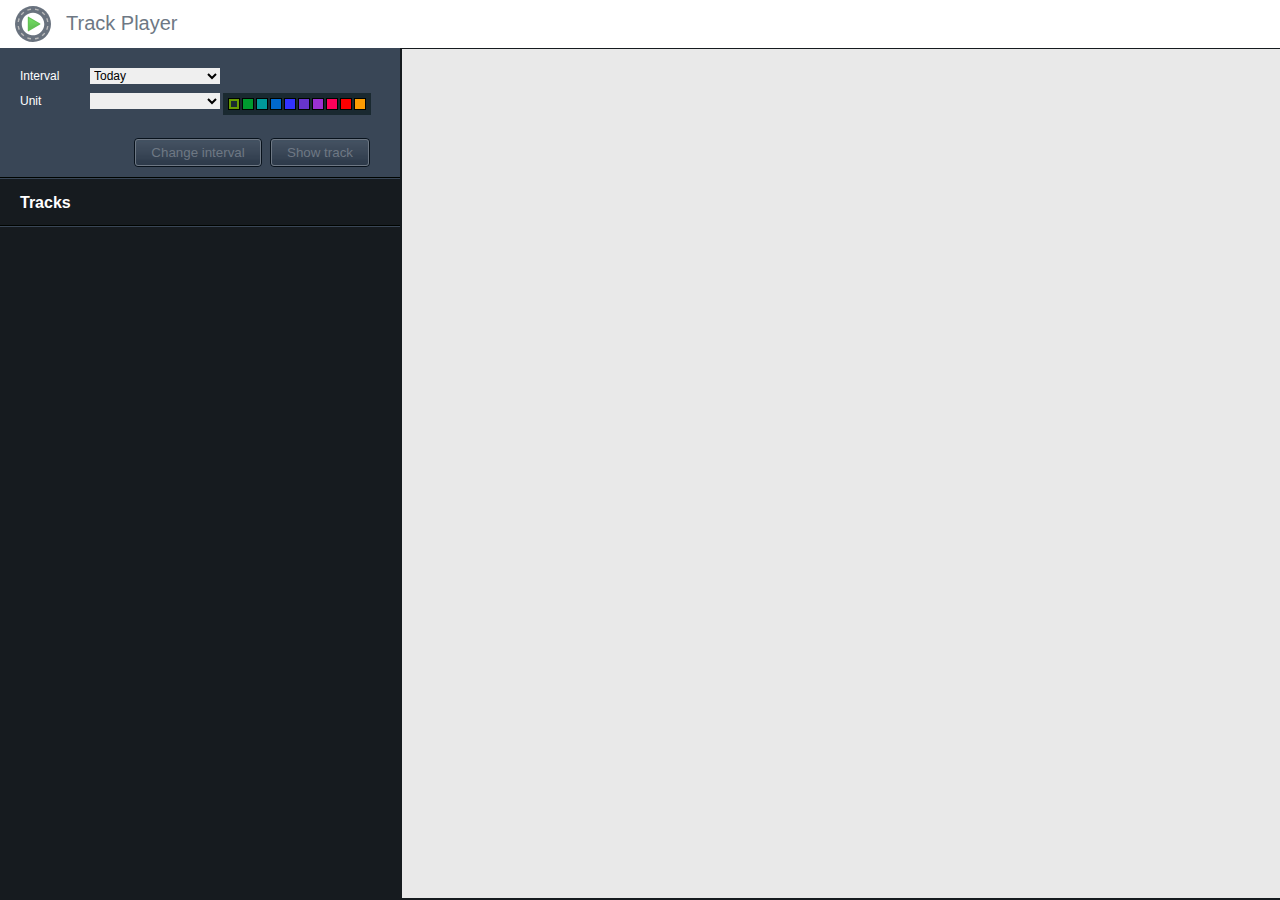
<file: index.html>
<!DOCTYPE html>
<html>
<head>
	<title></title>
	<meta http-equiv="Content-Type" content="text/html; charset=UTF-8"/>

	<link rel="shortcut icon" href="img/favicon.png" type="image/x-icon">

	<link rel="stylesheet" type="text/css" href="css/jquery-ui-1.10.0.custom.min.css"/>
	<link rel="stylesheet" type="text/css" href="css/jquery-ui-timepicker-addon.css"/>
	<link rel="stylesheet" type="text/css" href="css/leaflet.css"/>
	<link rel="stylesheet" type="text/css" href="css/style.css"/>
	<script src='js/leaflet.js'></script>

	<!--[if lte IE 9]><script language="javascript" type="text/javascript" src="js/excanvas.min.js"></script><![endif]-->

	<script src="js/jquery.js"></script>
	<script src="js/jquery-ui.js"></script>
	<script src="js/jquery.ui.touch-punch.min.js"></script>
	<script src="js/timepicker.js"></script>
	<script src="js/jquery.localisation.js"></script>

	<script src="js/jquery.flot.js"></script>
	<script src="js/jquery.flot.navigate.js"></script>
	<script src="js/jquery.flot.fillarea.js"></script>
	<script src="js/jquery.flot.time.js"></script>
	<script src="js/jquery.flot.resize.js"></script>

	<script src="//apps.wialon.com/plugins/leaflet/webgis/webgis.leaflet.js"></script>
	<script src="js/messages.js"></script>
	<script src="js/sensors.js"></script>
	<script src="js/script.js"></script>
	<script>
		var availableLanguages=null;
		var documentationLink=null;
		var is_white=null;
		var APP_CONFIG = {};
		function appPredefineVariables(app_langs,doc_link,is_whitelabeled,config){
			availableLanguages=app_langs;
			documentationLink=is_whitelabeled?(config.help_url_link ? decodeURIComponent(config.help_url_link) : null):doc_link;
			is_white=is_whitelabeled;
			APP_CONFIG=config;
		}
	</script>
</head>
<body>
	<div id="header">
		<img class="logo" src="img/logo.svg"/><span class="app_name"></span><div id="help"></div>
	</div>
	<div id="layout">
		<div id="menu">
			<div class="header">
				<div class="row"><div id="tr_interval" class="label"></div><select id="time_interval"></select></div>
				<div class="row" id="timepickers"><div class="label"></div><input class="datetime" id="t_begin"/><span style="margin:0 8px;">-</span><input class="datetime" id="t_end"/></div>
				<div class="row">
					<div class="label" id="tr_unit"></div><select id="units"></select>
					<div id="color"><div class="template active" style="background:#679A01" data-marker="green" data-bckgrnd="679a01"><div style="display:block;"></div></div><div class="template" style="background:#009a2f" data-marker="dark-green" data-bckgrnd="009a2f"><div></div></div><div class="template" style="background:#009999" data-marker="turquoise" data-bckgrnd="009999"><div></div></div><div class="template" style="background:#0069ce" data-marker="blue" data-bckgrnd="0069ce"><div></div></div><div class="template" style="background:#3233ff" data-marker="violet" data-bckgrnd="3233ff"><div></div></div><div class="template" style="background:#6734cd" data-marker="stronge-violet" data-bckgrnd="6734cd"><div></div></div><div class="template" style="background:#9b31d1" data-marker="fuchsia" data-bckgrnd="9b31d1"><div></div></div><div class="template" style="background:#ff005a" data-marker="pink" data-bckgrnd="ff005a"><div></div></div><div class="template" style="background:#fe0000" data-marker="red" data-bckgrnd="fe0000"><div></div></div><div class="template" style="background:#fa9b03" data-marker="orange" data-bckgrnd="fa9b03"><div></div></div></div>
				</div>
				<div class="buttons row">
					<div class="btn_wrapper" style="margin-right:5px;"><input class="menu_btn" disabled id="set_interval_btn" type="button" value=""/></div>
					<div class="btn_wrapper" style="margin-right:30px;"><input class="menu_btn" disabled id="add_btn" type="button" value=""/></div>
				</div>
			</div>
			<div class="tracks"><div id="tr_tracks"></div></div>
			<div id="tracks_list"></div>
		</div>
		<div id="map"></div>
		<div id="control">
			<div id="info_block">
				<div id="photos"></div>
				<div id="graph"></div>
			</div>
			<div id="playline_block">
				<div class="b1">
					<div id="step_val" title="">10x</div>
					<button disabled id="play_btn" type="button"></button>
					<div id="t_curr"><span class="d"></span><span class="t"></span></div>
					<button disabled id="tostart_btn" type="button"></button>
					<button disabled id="stepleft_btn" type="button"></button>
				</div>
				<div class="timeline_wrapper">
					<div id="range"></div>
					<div id="slider"></div>
				</div>
				<div class="b2">
					<button disabled id="stepright_btn" type="button" ></button>
					<button disabled id="toend_btn" type="button" ></button>
					<button disabled id="settings_btn" type="button" ></button>
				</div>
			</div>
		</div>
	</div>
	<!-- Dialogs and popups -->
	<img id="photo_hover" src="img/logo.png"/>
	<div id="dialog">
		<div class="header">
			<span id="tr_monitoring_info"></span><a id="tr_hide_dialog" title="" href="#" onclick="$('#dialog').hide();return false;">&#x2715;</a>
		</div>
		<div class="row" style="cursor: auto;">
			<input id="rotate_icon" type="checkbox"/><label id="tr_rotate_icon" style="color:#fff;" for="rotate_icon"></label>
		</div>
		<div id="selected_options" class="all_params"></div>
		<div class="plain_text"></div>
		<div>
			<div class="label" tabindex="-1"><span id="tr_common"></span><img src="img/show.png"/></div>
			<div id="commons" class="all_params"></div>
		</div>
		<div>
			<div class="label" tabindex="-1"><span id='tr_sensors'></span><img src="img/show.png"/></div>
			<div id="sensors" class="all_params"></div>
		</div>
	</div>
	<div id="step_wrapper" tabindex="-1" class="dialog">
		<div id="step" tabindex="-1"></div>
	</div>
	<div id="settings_dialog" class="dialog">
		<div class="row">
			<input id="skip_trips_ch" type="checkbox"/><label id="tr_skip_trips" for="skip_trips_ch"></label>
		</div>
	</div>
</body>
</html>
</file>
<file: css/leaflet.css>
/* required styles */

.leaflet-map-pane,
.leaflet-tile,
.leaflet-marker-icon,
.leaflet-marker-shadow,
.leaflet-tile-pane,
.leaflet-tile-container,
.leaflet-overlay-pane,
.leaflet-shadow-pane,
.leaflet-marker-pane,
.leaflet-popup-pane,
.leaflet-overlay-pane svg,
.leaflet-zoom-box,
.leaflet-image-layer,
.leaflet-layer {
	position: absolute;
	left: 0;
	top: 0;
	}
.leaflet-container {
	overflow: hidden;
	-ms-touch-action: none;
	}
.leaflet-tile,
.leaflet-marker-icon,
.leaflet-marker-shadow {
	-webkit-user-select: none;
	   -moz-user-select: none;
	        user-select: none;
	-webkit-user-drag: none;
	}
.leaflet-marker-icon,
.leaflet-marker-shadow {
	display: block;
	}
/* map is broken in FF if you have max-width: 100% on tiles */
.leaflet-container img {
	max-width: none !important;
	}
/* stupid Android 2 doesn't understand "max-width: none" properly */
.leaflet-container img.leaflet-image-layer {
	max-width: 15000px !important;
	}
.leaflet-tile {
	filter: inherit;
	visibility: hidden;
	}
.leaflet-tile-loaded {
	visibility: inherit;
	}
.leaflet-zoom-box {
	width: 0;
	height: 0;
	}
/* workaround for https://bugzilla.mozilla.org/show_bug.cgi?id=888319 */
.leaflet-overlay-pane svg {
	-moz-user-select: none;
	}

.leaflet-tile-pane    { z-index: 2; }
.leaflet-objects-pane { z-index: 3; }
.leaflet-overlay-pane { z-index: 4; }
.leaflet-shadow-pane  { z-index: 5; }
.leaflet-marker-pane  { z-index: 6; }
.leaflet-popup-pane   { z-index: 7; }

.leaflet-vml-shape {
	width: 1px;
	height: 1px;
	}
.lvml {
	behavior: url(#default#VML);
	display: inline-block;
	position: absolute;
	}


/* control positioning */

.leaflet-control {
	position: relative;
	z-index: 7;
	pointer-events: auto;
	}
.leaflet-top,
.leaflet-bottom {
	position: absolute;
	z-index: 600;
	pointer-events: none;
	}
.leaflet-top {
	top: 0;
	}
.leaflet-right {
	right: 0;
	}
.leaflet-bottom {
	bottom: 0;
	}
.leaflet-left {
	left: 0;
	}
.leaflet-control {
	float: left;
	clear: both;
	}
.leaflet-right .leaflet-control {
	float: right;
	}
.leaflet-top .leaflet-control {
	margin-top: 10px;
	}
.leaflet-bottom .leaflet-control {
	margin-bottom: 10px;
	}
.leaflet-left .leaflet-control {
	margin-left: 10px;
	}
.leaflet-right .leaflet-control {
	margin-right: 10px;
	}


/* zoom and fade animations */

.leaflet-fade-anim .leaflet-tile,
.leaflet-fade-anim .leaflet-popup {
	opacity: 0;
	-webkit-transition: opacity 0.2s linear;
	   -moz-transition: opacity 0.2s linear;
	     -o-transition: opacity 0.2s linear;
	        transition: opacity 0.2s linear;
	}
.leaflet-fade-anim .leaflet-tile-loaded,
.leaflet-fade-anim .leaflet-map-pane .leaflet-popup {
	opacity: 1;
	}

.leaflet-zoom-anim .leaflet-zoom-animated {
	-webkit-transition: -webkit-transform 0.25s cubic-bezier(0,0,0.25,1);
	   -moz-transition:    -moz-transform 0.25s cubic-bezier(0,0,0.25,1);
	     -o-transition:      -o-transform 0.25s cubic-bezier(0,0,0.25,1);
	        transition:         transform 0.25s cubic-bezier(0,0,0.25,1);
	}
.leaflet-zoom-anim .leaflet-tile,
.leaflet-pan-anim .leaflet-tile,
.leaflet-touching .leaflet-zoom-animated {
	-webkit-transition: none;
	   -moz-transition: none;
	     -o-transition: none;
	        transition: none;
	}

.leaflet-zoom-anim .leaflet-zoom-hide {
	visibility: hidden;
	}


/* cursors */

.leaflet-clickable {
	cursor: pointer;
	}
.leaflet-container {
	cursor: -webkit-grab;
	cursor:    -moz-grab;
	}
.leaflet-popup-pane,
.leaflet-control {
	cursor: auto;
	}
.leaflet-dragging .leaflet-container,
.leaflet-dragging .leaflet-clickable {
	cursor: move;
	cursor: -webkit-grabbing;
	cursor:    -moz-grabbing;
	}


/* visual tweaks */

.leaflet-container {
	background: #ddd;
	outline: 0;
	}
.leaflet-container a {
	color: #0078A8;
	}
.leaflet-container a.leaflet-active {
	outline: 2px solid orange;
	}
.leaflet-zoom-box {
	border: 2px dotted #38f;
	background: rgba(255,255,255,0.5);
	}


/* general typography */
.leaflet-container {
	font: 12px/1.5 "Helvetica Neue", Arial, Helvetica, sans-serif;
	}


/* general toolbar styles */

.leaflet-bar {
	box-shadow: 0 1px 5px rgba(0,0,0,0.65);
	border-radius: 4px;
	}
.leaflet-bar a,
.leaflet-bar a:hover {
	background-color: #fff;
	border-bottom: 1px solid #ccc;
	width: 26px;
	height: 26px;
	line-height: 26px;
	display: block;
	text-align: center;
	text-decoration: none;
	color: black;
	}
.leaflet-bar a,
.leaflet-control-layers-toggle {
	background-position: 50% 50%;
	background-repeat: no-repeat;
	display: block;
	}
.leaflet-bar a:hover {
	background-color: #f4f4f4;
	}
.leaflet-bar a:first-child {
	border-top-left-radius: 4px;
	border-top-right-radius: 4px;
	}
.leaflet-bar a:last-child {
	border-bottom-left-radius: 4px;
	border-bottom-right-radius: 4px;
	border-bottom: none;
	}
.leaflet-bar a.leaflet-disabled {
	cursor: default;
	background-color: #f4f4f4;
	color: #bbb;
	}

.leaflet-touch .leaflet-bar a {
	width: 30px;
	height: 30px;
	line-height: 30px;
	}


/* zoom control */

.leaflet-control-zoom-in,
.leaflet-control-zoom-out {
	font: bold 18px 'Lucida Console', Monaco, monospace;
	text-indent: 1px;
	}
.leaflet-control-zoom-out {
	font-size: 20px;
	}

.leaflet-touch .leaflet-control-zoom-in {
	font-size: 22px;
	}
.leaflet-touch .leaflet-control-zoom-out {
	font-size: 24px;
	}


/* layers control */

.leaflet-control-layers {
	box-shadow: 0 1px 5px rgba(0,0,0,0.4);
	background: #fff;
	border-radius: 5px;
	}
.leaflet-control-layers-toggle {
	background-image: url(../img/layers.png);
	width: 36px;
	height: 36px;
	}
.leaflet-retina .leaflet-control-layers-toggle {
	background-image: url(../img/layers-2x.png);
	background-size: 26px 26px;
	}
.leaflet-touch .leaflet-control-layers-toggle {
	width: 44px;
	height: 44px;
	}
.leaflet-control-layers .leaflet-control-layers-list,
.leaflet-control-layers-expanded .leaflet-control-layers-toggle {
	display: none;
	}
.leaflet-control-layers-expanded .leaflet-control-layers-list {
	display: block;
	position: relative;
	}
.leaflet-control-layers-expanded {
	padding: 6px 10px 6px 6px;
	color: #333;
	background: #fff;
	}
.leaflet-control-layers-selector {
	margin-top: 2px;
	position: relative;
	top: 1px;
	}
.leaflet-control-layers label {
	display: block;
	}
.leaflet-control-layers-separator {
	height: 0;
	border-top: 1px solid #ddd;
	margin: 5px -10px 5px -6px;
	}


/* attribution and scale controls */

.leaflet-container .leaflet-control-attribution {
	background: #fff;
	background: rgba(255, 255, 255, 0.7);
	margin: 0;
	}
.leaflet-control-attribution,
.leaflet-control-scale-line {
	padding: 0 5px;
	color: #333;
	}
.leaflet-control-attribution a {
	text-decoration: none;
	}
.leaflet-control-attribution a:hover {
	text-decoration: underline;
	}
.leaflet-container .leaflet-control-attribution,
.leaflet-container .leaflet-control-scale {
	font-size: 11px;
	}
.leaflet-left .leaflet-control-scale {
	margin-left: 5px;
	}
.leaflet-bottom .leaflet-control-scale {
	margin-bottom: 5px;
	}
.leaflet-control-scale-line {
	border: 2px solid #777;
	border-top: none;
	line-height: 1.1;
	padding: 2px 5px 1px;
	font-size: 11px;
	white-space: nowrap;
	overflow: hidden;
	-moz-box-sizing: content-box;
	     box-sizing: content-box;

	background: #fff;
	background: rgba(255, 255, 255, 0.5);
	}
.leaflet-control-scale-line:not(:first-child) {
	border-top: 2px solid #777;
	border-bottom: none;
	margin-top: -2px;
	}
.leaflet-control-scale-line:not(:first-child):not(:last-child) {
	border-bottom: 2px solid #777;
	}

.leaflet-touch .leaflet-control-attribution,
.leaflet-touch .leaflet-control-layers,
.leaflet-touch .leaflet-bar {
	box-shadow: none;
	}
.leaflet-touch .leaflet-control-layers,
.leaflet-touch .leaflet-bar {
	border: 2px solid rgba(0,0,0,0.2);
	background-clip: padding-box;
	}


/* popup */

.leaflet-popup {
	position: absolute;
	text-align: center;
	}
.leaflet-popup-content-wrapper {
	padding: 1px;
	text-align: left;
	border-radius: 12px;
	}
.leaflet-popup-content {
	margin: 13px 19px;
	line-height: 1.4;
	}
.leaflet-popup-content p {
	margin: 18px 0;
	}
.leaflet-popup-tip-container {
	margin: 0 auto;
	width: 40px;
	height: 20px;
	position: relative;
	overflow: hidden;
	}
.leaflet-popup-tip {
	width: 17px;
	height: 17px;
	padding: 1px;

	margin: -10px auto 0;

	-webkit-transform: rotate(45deg);
	   -moz-transform: rotate(45deg);
	    -ms-transform: rotate(45deg);
	     -o-transform: rotate(45deg);
	        transform: rotate(45deg);
	}
.leaflet-popup-content-wrapper,
.leaflet-popup-tip {
	background: white;

	box-shadow: 0 3px 14px rgba(0,0,0,0.4);
	}
.leaflet-container a.leaflet-popup-close-button {
	position: absolute;
	top: 0;
	right: 0;
	padding: 4px 4px 0 0;
	text-align: center;
	width: 18px;
	height: 14px;
	font: 16px/14px Tahoma, Verdana, sans-serif;
	color: #c3c3c3;
	text-decoration: none;
	font-weight: bold;
	background: transparent;
	}
.leaflet-container a.leaflet-popup-close-button:hover {
	color: #999;
	}
.leaflet-popup-scrolled {
	overflow: auto;
	border-bottom: 1px solid #ddd;
	border-top: 1px solid #ddd;
	}

.leaflet-oldie .leaflet-popup-content-wrapper {
	zoom: 1;
	}
.leaflet-oldie .leaflet-popup-tip {
	width: 24px;
	margin: 0 auto;

	-ms-filter: "progid:DXImageTransform.Microsoft.Matrix(M11=0.70710678, M12=0.70710678, M21=-0.70710678, M22=0.70710678)";
	filter: progid:DXImageTransform.Microsoft.Matrix(M11=0.70710678, M12=0.70710678, M21=-0.70710678, M22=0.70710678);
	}
.leaflet-oldie .leaflet-popup-tip-container {
	margin-top: -1px;
	}

.leaflet-oldie .leaflet-control-zoom,
.leaflet-oldie .leaflet-control-layers,
.leaflet-oldie .leaflet-popup-content-wrapper,
.leaflet-oldie .leaflet-popup-tip {
	border: 1px solid #999;
	}


/* div icon */

.leaflet-div-icon {
	background: #fff;
	border: 1px solid #666;
	}
</file>
<file: css/style.css>
body,html,div,pre,button { padding:0px; margin:0px; border:0; vertical-align:baseline; }
html, body {height:100%; overflow: hidden; }
body { min-width:790px; font-family:Arial; font-size:12px;}
a, img{ border:0; text-decoration:none; }
input:focus, a:focus, div:focus { outline: 0; }
label{cursor:pointer; vertical-align:top !important; display: inline-block;}
body, dt, dd{
	cursor:default;
	-webkit-touch-callout: none;
	-webkit-user-select: none;
	-khtml-user-select: none;
	-moz-user-select: none;
	-ms-user-select: none;
	user-select: none;
}

button:focus {
	outline: 0;
}

#help {
	float: right;
	margin-top: 12px;
	margin-right: 26px;
}

.ui-slider-handle{ position:absolute; }

.grey {color:#6E7884 !important; cursor: default !important;}

#header{
	width: 100%;
	height: 48px;
	font-size: 20px;
}
#header .logo{
	margin:6px 15px;
	height:36px;
	float:left;
}
#header .app_name{
	display: inline-block;
	margin-top: 12px;
	color: #6E7884;
	float: left;
}

#layout{
	position: absolute;
	background: #161b1f;
	width:100%;
	top: 48px;
	bottom: 0;
	overflow: hidden;
}

.infoBox .text{
	background: #8edbef;
	padding: 5px;
	padding-right: 20px;
}
.infoBox .tick{
	position: absolute;
	width: 14px;
	height: 16px;
	background: url('../img/message_tick.png') no-repeat;
	right: -13px;
	top: 10px;
}
.infoBox a.leaflet-popup-close-button {
	padding-top: 8px;
	color: #394656;
}

.infoBox .leaflet-popup-content,
.unitinfoBox .leaflet-popup-content {
	margin: 0;
}

.infoBox .leaflet-popup-tip-container,
.unitinfoBox .leaflet-popup-tip-container {
	display: none;
}

.infoBox .leaflet-popup-content-wrapper,
.unitinfoBox .leaflet-popup-content-wrapper {
	background: transparent;
	border-radius: 0;
	box-shadow: none;
}

.unitinfoBox {
	background: #2D363F;
	border: 1px solid #1b242d;
	opacity: 0.95 !important;
	zoom: 1;
}
.unitinfoBox .text{ color:#FFF; }
.unitinfoBox .header{ background:#161b1f; padding:3px 0px; }
.unitinfoBox .row{ white-space: nowrap; margin:3px 5px; }
.unitinfoBox .row span{ color:#c6c6c6; margin-left: 5px; }

#graph_hover{ position:absolute; z-index:40; width:300px; }
#graph_hover .text{ width:286px; background:#8edbef; padding:5px; text-align:center; overflow: hidden; }
#graph_hover .tick{ position:absolute; width:14px; height:16px; background: url('../img/message_tick.png') no-repeat; right:-10px; top:10px;}

#photo_hover{ position:absolute; z-index:601; top:0px; left:0px; display:none; max-height: 400px; }

#dialog{ position:absolute; z-index:42; top:0px; left:0px; display:none; width:400px; background: #394656; border:1px solid #1b242d; overflow: hidden; color:#FFF; opacity:0.95; -ms-filter:"progid:DXImageTransform.Microsoft.Alpha(Opacity=95)"; zoom:1;}
#dialog .header{ padding:5px 10px; color:#FFF; font-size:16px;}
#dialog .header a{ color:#FFF; font-size:16px; float:right; }
#dialog .plain_text{ margin:5px 10px; color:#aab3bc; }
#dialog .label{ padding:5px 10px; color:#FFF; font-size:14px; border-top:1px solid #5f6d7a; cursor:pointer; }
#dialog .label img{ width:9px; height:10px; float:right; margin-top:4px;}
#dialog .all_params{ max-height: 120px; overflow-y: auto;}
#dialog .row { padding:3px 0px 3px 25px; color:#aab3bc; cursor:pointer;}
#dialog .shown { background:#2d363f; color:#FFF; }

#settings_dialog{ position:absolute; z-index:42; bottom:35px; right:10px; display:none; background: #394656; border:1px solid #1b242d; overflow: hidden; color:#FFF; }
#settings_dialog .row { padding: 5px 5px 3px; }
#rotate_icon, #skip_trips_ch { margin:1px 5px 0px 0px; cursor:pointer; }

#map{
	position: absolute;
	left: 402px;
	right: 0;
	top: 1px;
	bottom: 0;
	background: #e9e9e9;
}

#control{ min-width:10px; width:100%; position:absolute; bottom:0px; border-top:3px solid #FFF; z-index:20; display:none; }
#info_block{ min-height:0px; position:absolute; bottom:44px; width:100%; background:#282f37; overflow: hidden;}
#info_block .ui-slider-handle{ width:1px; height:100%; background:#02ffff; top:0px; z-index:23;}

#photos{ width:100%; position:absolute; z-index:21;}
#photos .photo{ position: absolute; margin-top:2px; opacity:0.4; -ms-filter:"progid:DXImageTransform.Microsoft.Alpha(Opacity=40)"; zoom:1; }
#photos .photo:hover{ opacity:0.9; -ms-filter:"progid:DXImageTransform.Microsoft.Alpha(Opacity=90)"; z-index:22; zoom:1; }

#graph{ height:1px; width:100%; overflow:hidden; margin-top:1px;}
#graph .yAxis{ display:none; }

#playline_block{ height:44px; position:absolute; bottom:0px; width:100%; background:#394656; overflow: hidden;}
#playline_block button{ cursor:pointer; vertical-align: top;}
#playline_block button:disabled{ opacity:0.4; -ms-filter:"progid:DXImageTransform.Microsoft.Alpha(Opacity=40)"; zoom:1; }
#playline_block .b1{ display:inline-block; vertical-align: top; min-width: 285px; }
#playline_block .b2{ display:inline-block; vertical-align: top; }
#playline_block .timeline_wrapper{ display:inline-block; width:50%; padding:0px 10px; vertical-align: top; position:relative;}

#slider{ width:100%; height:3px; cursor:pointer; position:relative; background:#84929f; top:-22px; }
#slider .ui-slider-handle{ top:-10px; margin-left:-12px; height:24px; width:24px; background:url('../img/slider.png') no-repeat; z-index:30;}
#slider .ui-slider-range{ border:0; height:3px; background:#1c2828; }

#range{ width:100%; height:44px; position:relative; background:url('../img/bck_ie.png'); }
#range .ui-slider-handle{ width:2px; height:100%; background:#00ffff; top:0px; z-index:20; cursor:move; margin-left:-1px; opacity:0.1; -ms-filter:"progid:DXImageTransform.Microsoft.Alpha(Opacity=10)"; zoom:1;}
#range .ui-slider-range{ position:absolute; border:0; height:100%; background:#394656;}

#step_val{ display:inline-block; margin-top:14px; font-size:17px; width:40px; text-align:right; color:#8b959f; font-weight: bolder; cursor:pointer; overflow:hidden; }
#step_wrapper{ position:absolute; padding:10px; bottom:35px; left:10px; z-index: 30; background:#161b1f; border: 1px solid #8b959f; display:none; }
#step{ position:relative; background:url('../img/zoom-speed.png') no-repeat; width:17px; height:209px;}
#step .ui-slider-handle{ height:5px; width:17px; background:url('../img/zoom-speed-slider.png') no-repeat; margin-bottom:-2px; }

#play_btn{ width:16px; height:18px; background: url('../img/play_pause.png') no-repeat; margin:14px 5px 0px;}
#t_curr{ display:inline-block; margin-top:14px; font-size:16px; font-weight:bolder; vertical-align:top; overflow: hidden; }
#t_curr .d { color:#8b959f; }
#t_curr .t { color:#FFF; margin-left:10px;}
#tostart_btn{ width:18px; height:10px; background: url('../img/start.png') no-repeat; margin:18px 9px 0px;}
#stepleft_btn{ width:8px; height:10px; background: url('../img/prev.png') no-repeat; margin-top:18px; margin-right:5px; }
#stepright_btn{ width:8px; height:10px; background: url('../img/next.png') no-repeat; margin-top:18px; margin-left:5px; }
#toend_btn{ width:18px; height:10px; background: url('../img/finish.png') no-repeat; margin-top:18px; margin-left:9px;}
#settings_btn{ width:15px; height:15px; background: url('../img/parametr.png') no-repeat; margin-top:16px;margin-left:10px; }

#menu {
	position: absolute;
	top: 0;
	left: 0;
	bottom: 0;
	width: 400px;
	z-index:10;
}
#menu .header {
	background: #394656;
	padding: 20px 0 10px;
	border-bottom: 1px solid #000400;
}
#menu .row{ height:25px; color:#FFF; }
#menu .row .label{ display:inline-block;width:70px;padding-left:20px;color:#FFF; }
#menu .datetime{ width:130px; text-align:center; }
#color { display:inline-block; background:#1a2930; padding:4px; height:14px; vertical-align:top;}
#color .template{ display:inline-block; width:10px; height:10px; border: 1px solid #000400; margin:1px; cursor:pointer;}
#color .template div{ margin:2px; width:6px; height:6px; background:#1a2930; display:none;}
#timepickers { display:none; }

#units, #time_interval{ width:130px; overflow:hidden; font-size:12px; border:0px; }
#units option:disabled{ color:#6E7884; }
#t_begin, #t_end{ border:0; }

.buttons{ height: auto !important; text-align: right; }
.btn_wrapper{ border:1px solid #08121c;  border-radius:4px; display:inline-block; margin-top:20px; }
.menu_btn{ height:27px; background:url('../img/add_bck.png'); color:#FFF; border:1px solid #6e7884; border-radius:3px; margin:0px; padding: 0px 15px; }
.menu_btn:disabled{ color:#6e7884; }
#add_btn:active{ color:#6e7884; }

#menu .tracks{ height:46px; border-top: 1px solid #394656; border-bottom: 1px solid #000400; }
#menu .tracks div{ color:#FFF; margin:15px 0px 0px 20px; font-weight:bolder; font-size:16px; }

#tracks_list{
	position: absolute;
	width:100%;
	bottom 0;
	border-top: 1px solid #394656;
	overflow-y: auto;
}
#tracks_list pre{border-top:1px solid #394656; margin-top:1px;}
.unit_track{ padding:10px 0px 0px; position:relative; margin-top:1px; min-height:26px; }
.unit_track .info{ display:inline-block; color:#FFF; vertical-align:top; margin-left:10px; font-size:14px; text-overflow: ellipsis; overflow: hidden; max-width: 270px; white-space: nowrap;}
.unit_track .first, .unit_track .last{ color:inherit; text-decoration:none; margin:0px 3px;}
.unit_track .first img, .unit_track .last img{ width:11px; height:10px; }
.unit_track .info span {
	font-style:italic;
	font-size:10px;
	color:#8e959d;
	vertical-align: middle;
	max-width: 236px;
	display: inline-block;
	white-space: nowrap;
	overflow: hidden;
	text-overflow: ellipsis;
}
.unit_track .wrapper{ text-align:right; position:relative; min-height:20px; }
.unit_track .wrapper a{ position:absolute; width:340px; right:0px; top:0px; z-index:1; }
.unit_track .wrapper img{ float:right; margin: 5px 10px; }
.unit_track .settings {
	display: inline-block;
	width: 340px;
	text-align: left;
	background: #2d363f;
	position: relative;
	vertical-align: top;
}
.watch{ color:#FFF; overflow:hidden; margin-left:10px; }
.watch span{ color:#c6c6c6; margin-left:10px; }
.unit_track .unit_buttons{ position: absolute; top:10px; right:0px;}
.unit_track .delete_btn{ float:right; margin-right:4px;}
.unit_track .unit_options_btn{ float:right; margin-right:4px;}
.unit_track .unit_follow_btn{ float:right; margin-right:8px;}
.unit_track .unit_photo_btn{ float:right; margin-top:1px; margin-right:10px; display:none; }
.unit_track .unit_icon {margin-left:26px; width: 24px; height: 24px; cursor:pointer; }
.unit_track .check_wrapper {position:absolute; top:0px; height:100%;}
.unit_track .unit_speed { display:inline-block; font-size:30px; margin:4px 10px 0px 0px; overflow:hidden; min-width:105px; text-align: right; }
.unit_track .unit_speed .icon { width:9px; height:23px; margin:5px 5px 0px 10px; float:left; }
.unit_track .unit_speed .km { font-size:20px; margin-left: 5px; }
.unit_track .unit_location { display:inline-block; overflow:hidden; color:#FFF; vertical-align:top; margin:5px; margin-right:0px;}

/* css for timepicker */
.ui-timepicker-div{ color:#FFF; padding:0px 15px; overflow:hidden; }
.ui-timepicker-div .ui-widget-header { margin-bottom: 8px; color:#FFF; }
.ui-timepicker-div dl { text-align: left; margin:5px 0px;}
.ui-timepicker-div dl dt { height: 25px; margin-bottom: -25px; }
.ui-timepicker-div dl dd { margin-left: 65px; }
.ui-timepicker-div td { font-size: 90%; }
.ui-tpicker-grid-label { background: none; border: none; margin: 0; padding: 0; }
.ui-timepicker-div .ui-slider{ position:relative; height:16px; background:#e9e9e9; border:1px solid #c6c6c6; margin-left:-10px; }
.ui-timepicker-div .ui-slider-handle{ position:absolute;  height:14px; width:1px; background:#2d363f; border:1px solid #13908c; margin-left:-2px; }
.ui_timepicker_timeselect{display:inline-block;}

/* leaflet */
.leaflet-control-zoom {
	border-radius: 0;
	box-shadow: none;
}

.leaflet-control-zoom a,
.leaflet-control-zoom a:hover {
	background: #475462;
	color: #fff;
}

.leaflet-bar a:first-child,
.leaflet-bar a:last-child {
	border-radius: 0;
}

.leaflet-control-layers {
	background: #475462;
	color: #fff;
	border-radius: 0;
	box-shadow: none;
}

.leaflet-control-layers-toggle {
	background-image: url(../img/layer-switcher.png);
	width: 26px;
	height: 26px;
}

/* datepicker */
#ui-datepicker-div{ background: #161B1F; border:1px solid #8b959f; z-index:50; }
/* with multiple calendars */
.ui-widget-content a { color: #FFF; }
.ui-widget-header { background: #394656; color: #ffffff; font-weight: bold; }
.ui-widget-header a { color: #ffffff; }
.ui-widget-overlay { position:fixed; top:0; left:0; width:100%; height:100%; }
.ui-datepicker { width: 17em; padding: .2em .2em 0; display: none; }
.ui-datepicker .ui-datepicker-header { position: relative; padding: .2em 0; }
.ui-datepicker .ui-datepicker-prev, .ui-datepicker .ui-datepicker-next { position: absolute; top: 2px; width: 30px; height: 1.8em; cursor:pointer; }
.ui-datepicker .ui-datepicker-prev-hover, .ui-datepicker .ui-datepicker-next-hover { top: 1px; }
.ui-datepicker .ui-datepicker-prev { left: 2px; }
.ui-datepicker .ui-datepicker-next { right: 2px; }
.ui-datepicker .ui-datepicker-prev-hover { left: 1px; }
.ui-datepicker .ui-datepicker-next-hover { right: 1px; }
.ui-datepicker .ui-datepicker-prev span, .ui-datepicker .ui-datepicker-next span { display: block; position: absolute; top: 50%; margin-top: -8px; left: 50%; color:#8E959D;}
.ui-datepicker .ui-datepicker-prev span{ margin-left: -8px; }
.ui-datepicker .ui-datepicker-next span { margin-left: -33px; }
.ui-datepicker .ui-datepicker-title { margin: 0 2.3em; line-height: 1.8em; text-align: center; color:#FFF; }
.ui-datepicker .ui-datepicker-title select { font-size: 1em; margin: 1px 0; }
.ui-datepicker select.ui-datepicker-month-year { width: 100%; }
.ui-datepicker select.ui-datepicker-month, .ui-datepicker select.ui-datepicker-year { width: 49%; }
.ui-datepicker table { width: 100%; font-size: .9em; border-collapse: collapse; margin: 0 0 .4em; }
.ui-datepicker th { padding: .7em .3em; text-align: center; font-weight: bold; border: 0; color:#8E959D; }
.ui-datepicker td { border: 0; padding: 1px; }
.ui-datepicker td span, .ui-datepicker td a { display: block; padding: .2em; text-align: right; text-decoration: none; }
.ui-datepicker .ui-datepicker-buttonpane { background-image: none; margin: .7em 0 0 0; padding: 0 .2em; border-left: 0; border-right: 0; border-bottom: 0; }
.ui-datepicker .ui-datepicker-buttonpane button { float: right; margin: .5em .2em .4em; cursor: pointer; padding: .2em .6em .3em .6em; width: auto; overflow: visible; }
.ui-datepicker .ui-datepicker-buttonpane button.ui-datepicker-current { float: left; }
.ui-datepicker .ui-state-active{ font-weight:bold; background: #394656; }
.ui-datepicker .ui-datepicker-unselectable { color:#6c737b }
</file>
